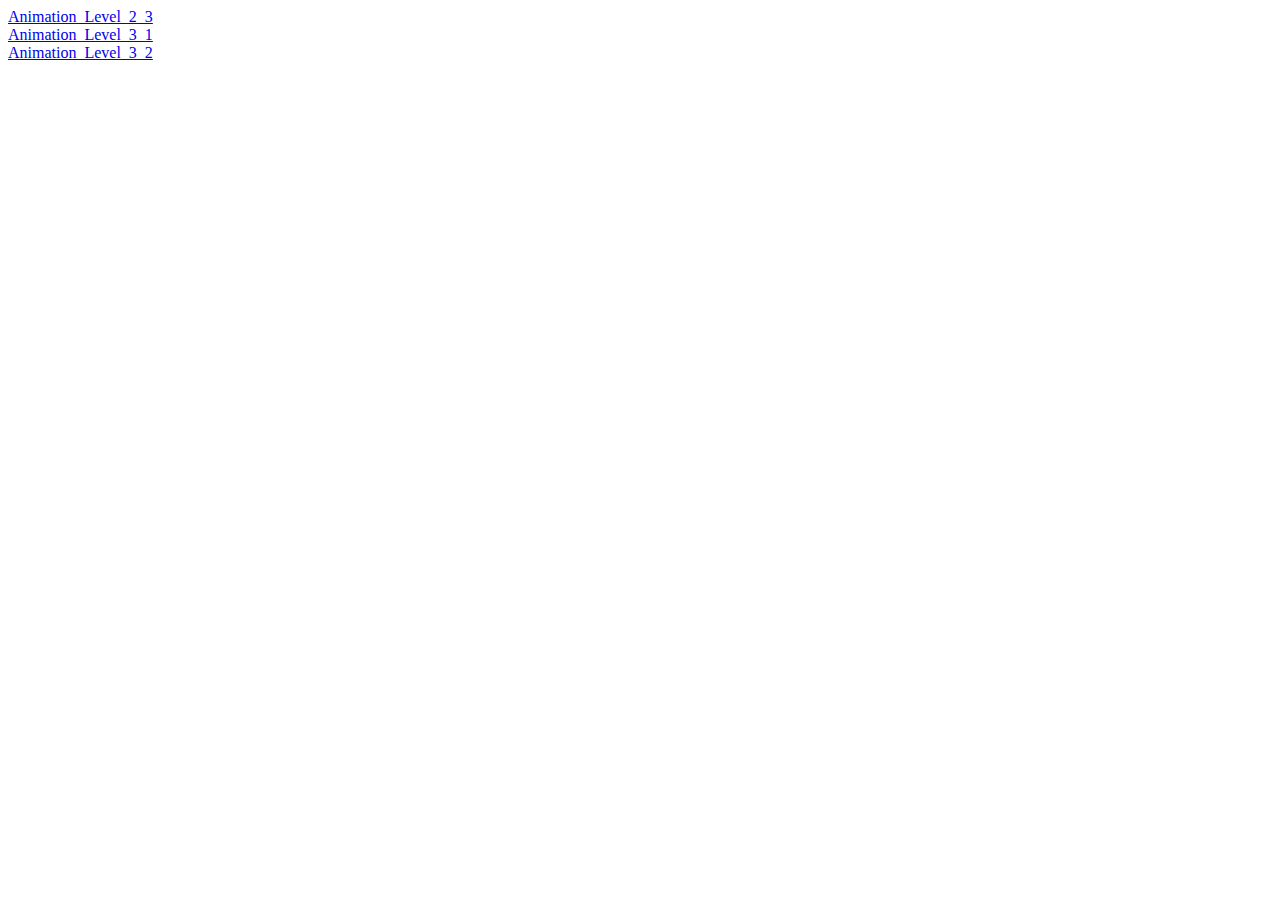
<file: index.html>
<!DOCTYPE html>
<html lang="en">
<head>
    <meta charset="UTF-8">
    <meta name="viewport" content="width=device-width, initial-scale=1.0">
    <title>Animation_Uebungen</title>
</head>
<body>
    <div><a href="Animation_Level_2_3/index.html" target="_blank">Animation_Level_2_3</a></div>
    <div><a href="Animation_Level_3_1/index.html" target="_blank">Animation_Level_3_1</a></div>
    <div><a href="Animation_Level_3_2/index.html" target="_blank">Animation_Level_3_2</a></div>
</body>
</html>
</file>
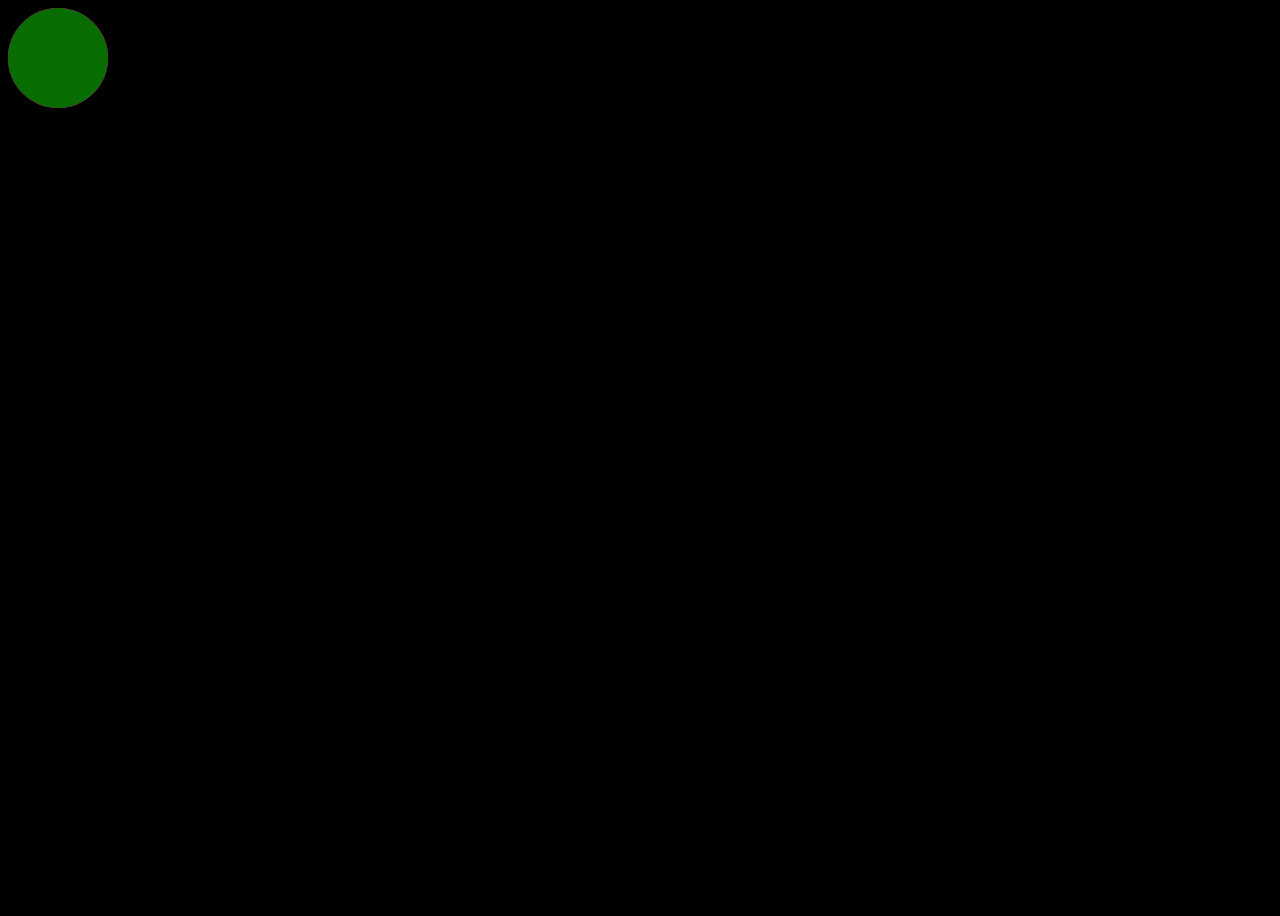
<file: Animation_Level_3_1/index.html>
<!DOCTYPE html>
<html lang="en">
<head>
    <meta charset="UTF-8">
    <meta name="viewport" content="width=device-width, initial-scale=1.0">
    <title>Animation-Level-3_1</title>
    <link rel="stylesheet" href="./assets/css/style.css">
</head>
<body>

    <section>
        <div>
        </div>
        <div>
        </div>
        <div>
        </div>
        <div>
        </div>
    </section>
</body>
</html>
</file>
<file: Animation_Level_3_1/assets/css/style.css>
body
{
    background-color: rgb(0, 0, 0);
    width: 100vw;
    height: 100vh;
    display: flex;
    overflow: hidden;
}

section
{
    position: relative;
    animation: rotation;
    animation-duration: 5s;
    animation-timing-function: linear;
    animation-iteration-count: infinite;
    animation-direction: alternate;
}

div:nth-of-type(1)
{
    width: 100px;
    height: 100px;
    background-color: #d000ff;
    border-radius: 50%;
    position: absolute;
    animation: rotations;
    animation-duration: 2s;
    animation-timing-function: linear;
    animation-iteration-count: infinite;
    animation-direction: normal;
}

div:nth-of-type(2)
{
    width: 100px;
    height: 100px;
    background-color: blue;
    border-radius: 50%;
    animation: rotations;
    animation-duration: 2s;
    animation-timing-function: linear;
    animation-iteration-count: infinite;
    animation-direction: normal;
    animation-delay: 0.5s;
    position: absolute;
    top: 0; 
}

div:nth-of-type(3)
{
    width: 100px;
    height: 100px;
    background-color: rgb(255, 0, 0);
    border-radius: 50%;
    animation: rotations;
    animation-duration: 2s;
    animation-timing-function: linear;
    animation-iteration-count: infinite;
    animation-direction: normal;
    animation-delay: 1s;
    position: absolute;
    top: 0; 
}

div:nth-of-type(4)
{
    width: 100px;
    height: 100px;
    background-color: rgb(7, 109, 0);
    border-radius: 50%;
    animation: rotations;
    animation-duration: 2s;
    animation-timing-function: linear;
    animation-iteration-count: infinite;
    animation-direction: normal;
    animation-delay: 1.5s;
    position: absolute;
    top: 0; 
}


@keyframes rotations
{
    0%, 100%
    {
        transform: translate(0px, 0px);
        background-color: #d000ff;
    }

    25%
    {
        transform: translate(400px, 0px);
        background-color: blue;
    }

    50%
    {
        transform: translate(400px, 400px);
        background-color: rgb(255, 0, 0);
    }

    75%
    {
        transform: translate(0px, 400px);
        background-color: rgb(7, 109, 0);
    }

}

@keyframes rotation
{
    0%
    {
        transform: translate(0px, 20vh);
    }

    25%
    {
        transform: translate(15vw, 20vh);
    }

    50%
    {
        transform: translate(30vw, 20vh);
    }

    75%
    {
        transform: translate(45vw, 20vh);
    }

    100%
    {
        transform: translate(60vw, 20vh);
    }
}
</file>
